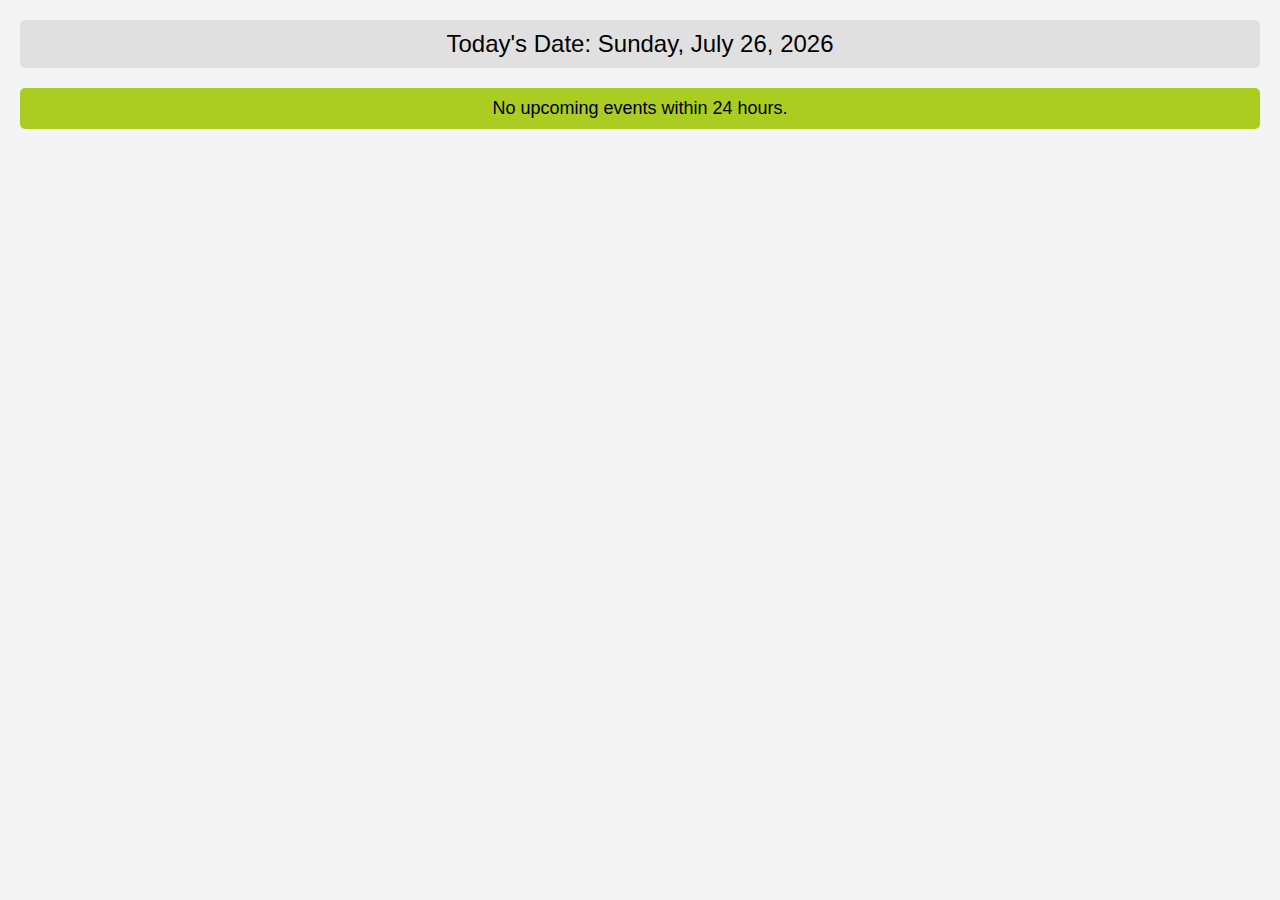
<file: eventcalender.html>
<!DOCTYPE html>
<html lang="en">
<head>
    <meta charset="UTF-8">
    <meta name="viewport" content="width=device-width, initial-scale=1.0">
    <title>Calendar and Notifications</title>
    <link rel="stylesheet" href="./eventcalender.css">
</head>
<body>
    <!-- Date Box -->
    <div class="date-box" id="dateBox"></div>

    <!-- Notification Box -->
    <div class="notification-box" id="notificationBox"></div>

    <!-- Calendar Section (hidden by default) -->
    <div class="calendar hidden" id="calendar">
        <h2>Calendar</h2>
        <div id="monthYear"></div>
        <div class="calendar-grid" id="calendarGrid"></div>
    </div>

    <script src="./eventcalender.js"></script>
</body>
</html>
</file>
<file: eventcalender.css>
body {
    font-family: Arial, sans-serif;
    margin: 0;
    padding: 20px;
    background-color: #f4f4f4;
}

.date-box {
    font-size: 24px;
    margin-bottom: 20px;
    padding: 10px;
    background-color: #e0e0e0;
    border-radius: 5px;
    text-align: center;
}

.notification-box {
    font-size: 18px;
    margin-bottom: 20px;
    padding: 10px;
    background-color: #abcd22;
    border-radius: 5px;
    text-align: center;
}

.calendar {
    margin-bottom: 20px;
}

.hidden {
    display: none;
}

#monthYear {
    font-size: 24px;
    margin-bottom: 10px;
    text-align: center;
}

.calendar-grid {
    display: grid;
    grid-template-columns: repeat(7, 1fr);
    grid-gap: 5px;
}

.calendar-grid div {
    padding: 15px;
    background-color: #fff;
    border-radius: 5px;
    text-align: center;
    cursor: pointer;
}


span{color:red;
  font-size: 25px;
}
</file>
